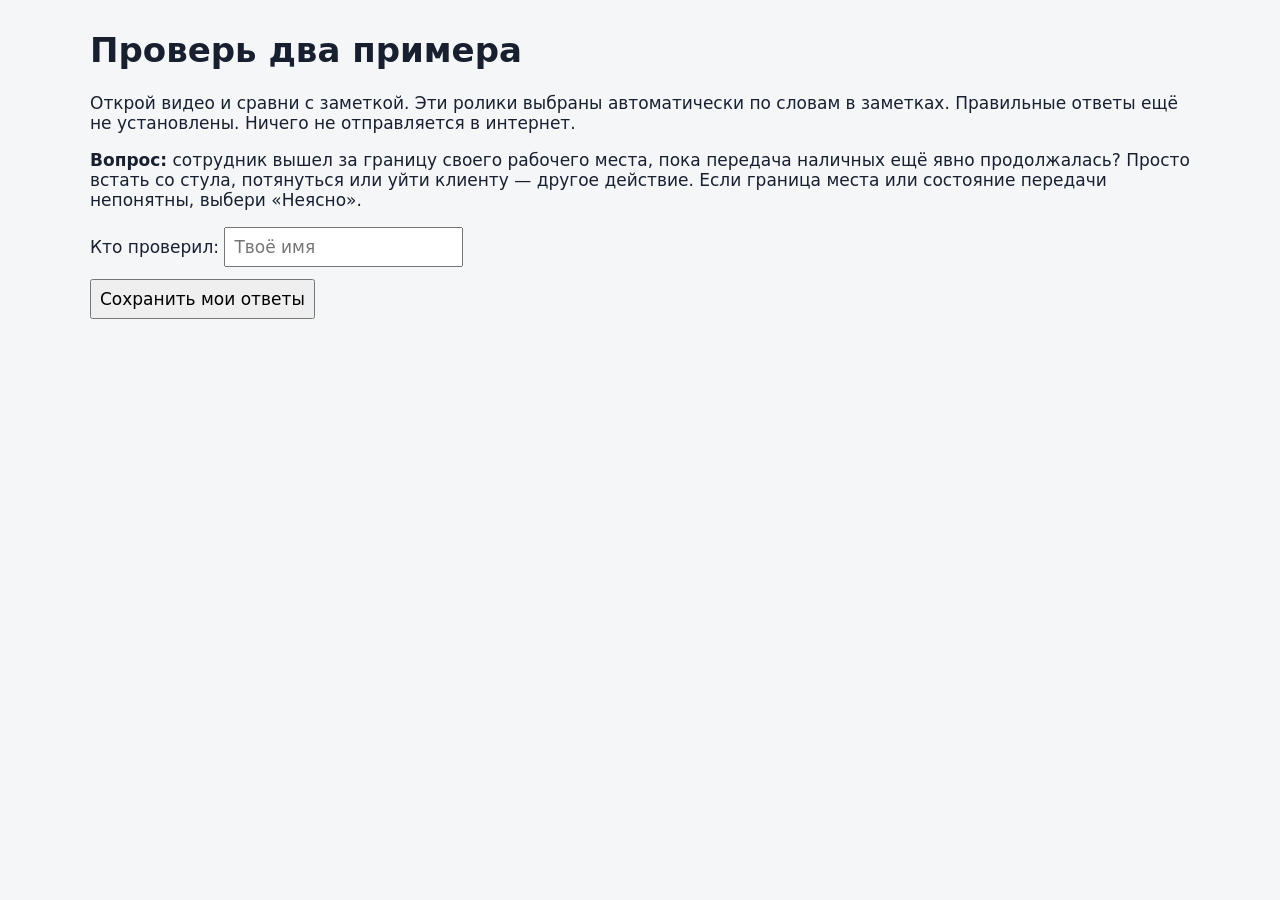
<file: evaluation/note_review.html>
<!doctype html><html lang="ru"><meta charset="utf-8">
<meta name="referrer" content="no-referrer">
<meta http-equiv="Content-Security-Policy" content="default-src 'none'; script-src 'unsafe-inline'; style-src 'unsafe-inline'; media-src file: blob:; connect-src 'none'">
<title>Два примера для проверки</title>
<style>body{font:17px system-ui;max-width:1100px;margin:30px auto;padding:0 20px;background:#f5f6f8;color:#182030}section{background:white;padding:24px;margin:20px 0;border-radius:12px}video{max-height:480px;max-width:100%;background:#111}pre{white-space:pre-wrap;font:15px system-ui}label{display:block;margin:12px 0}input,select,button,textarea{font:inherit;padding:8px}button{cursor:pointer}small{display:block;color:#536075}h2{margin-top:0}</style>
<h1>Проверь два примера</h1>
<p>Открой видео и сравни с заметкой. Эти ролики выбраны автоматически по словам в заметках. Правильные ответы ещё не установлены. Ничего не отправляется в интернет.</p>
<p><b>Вопрос:</b> сотрудник вышел за границу своего рабочего места, пока передача наличных ещё явно продолжалась? Просто встать со стула, потянуться или уйти клиенту — другое действие. Если граница места или состояние передачи непонятны, выбери «Неясно».</p>
<label>Кто проверил: <input id="reviewer" placeholder="Твоё имя"></label><main id="cases"></main>
<button id="save">Сохранить мои ответы</button><p id="message" role="status"></p>
<script>
const data=__LOCAL_DATA__;
const root=document.querySelector('#cases');
for(const [i,c] of data.cases.entries()){
 const s=document.createElement('section');
 s.innerHTML=`<h2>Пример ${i+1}</h2><p class="filename"></p><video controls preload="metadata"></video><p>Если видео не открывается здесь, открой исходник в обычном плеере:</p><small class="path"></small><details><summary>Заметка B — проверь по видео</summary><pre></pre></details><label>Ответ: <select class="answer"><option value="unknown">Неясно / ещё не проверил</option value="yes">Да, такой уход виден</option value="no">Нет, такого ухода нет</option value="uncertain">Просмотрел, но определить нельзя</option></select></label><label>Если «Да», время ухода в секундах: <input class="time" type="number" min="0" step="0.01"></label><label>Почему неясно / комментарий:<br><textarea class="reason" rows="3" style="width:95%" placeholder="Например: не видно границу рабочего места или непонятно, закончилась ли передача"></textarea></label><label><input class="watched" type="checkbox"> Я просмотрел этот ролик целиком и проверил ответ</label>`;
 s.querySelector('.filename').textContent=c.id;
 s.querySelector('.path').textContent=c.video_path;
 s.querySelector('video').src=c.video_url;
 s.querySelector('pre').textContent=c.notes;
 s.querySelector('.answer').onchange=e=>{c.label=e.target.value==='yes'?true:e.target.value==='no'?false:null;};
 s.querySelector('.reason').oninput=e=>{c.review_reason=e.target.value;};
 s.querySelector('.watched').onchange=e=>{c.reviewed=e.target.checked;};
 s.querySelector('.time').oninput=e=>{const value=e.target.value; c.events=value===''?[]:[{type:'cashier_leaves_service',timecode_sec:Number(value)}];};
 root.append(s);
}
document.querySelector('#save').onclick=()=>{
 const reviewer=document.querySelector('#reviewer').value.trim();
 if(!reviewer){document.querySelector('#message').textContent='Впиши имя проверившего.';return;}
 for(const c of data.cases){c.reviewer=reviewer;c.reviewed_at=new Date().toISOString();if(c.label!==true)c.events=[];}
 if(data.cases.some(c=>c.label===true&&(!c.events.length||!Number.isFinite(c.events[0].timecode_sec)||c.events[0].timecode_sec<0))){document.querySelector('#message').textContent='Для ответа «Да» укажи время ухода.';return;}
 if(data.cases.some(c=>c.reviewed&&c.label===null&&!(c.review_reason||'').trim())){document.querySelector('#message').textContent='Для просмотренного примера с ответом «Неясно» напиши причину в поле комментария.';return;}
 const url=URL.createObjectURL(new Blob([JSON.stringify(data,null,2)],{type:'application/json'}));
 const a=document.createElement('a');a.href=url;a.download='reviewed-cases.json';a.click();setTimeout(()=>URL.revokeObjectURL(url),5000);
 document.querySelector('#message').textContent='Ответы сохранены. Неясные ответы останутся неизвестными; они не считаются отрицательными.';
};
</script></html>
</file>
